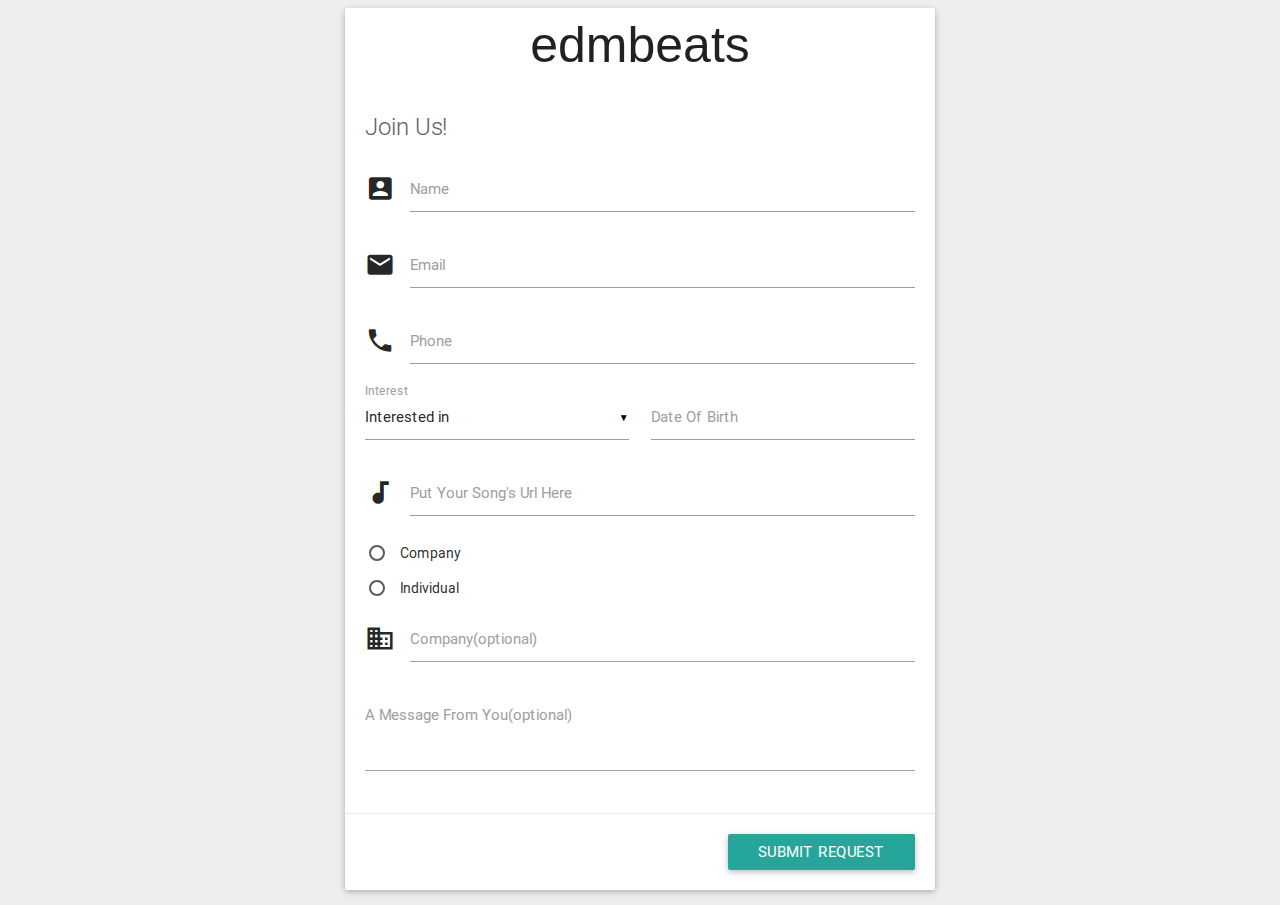
<file: join/index.html>
<!DOCTYPE html>
<html lang="en">
  <head>
    <meta charset="utf-8">
    <meta http-equiv="X-UA-Compatible" content="IE=edge">
    <meta name="viewport" content="width=device-width, initial-scale=1">
    <title>Join EDM Beats</title>
	
    <!-- Chrome, Firefox OS and Opera -->
	<meta name="theme-color" content="#0BAFA0">
	<!-- Windows Phone -->
	<meta name="msapplication-navbutton-color" content="#0BAFA0">
	<!-- iOS Safari -->
	<meta name="apple-mobile-web-app-capable" content="yes">
	<meta name="apple-mobile-web-app-status-bar-style" content="#0BAFA0-translucent">
	
	<link href="https://fonts.googleapis.com/icon?family=Material+Icons" rel="stylesheet">
	<link href="./static/material/css/materialize.css" rel="stylesheet">
	<link href="./static/material/css/jquery.datetimepicker.css " rel="stylesheet">
	<link href="./static/material/css/forms.css " rel="stylesheet">
	<link rel="icon" href="http://edmbeats.tk/assets/img/favicon.png" type="image/png" sizes="32x32">

    <style type="text/css">
      html, body {
          background: #eee;
          height: 100%;
      }
    </style>
    
<style type="text/css">
    
</style>

  </head>
  <body class="valign-wrapper2">
      
      <div class="container expand-on-small-only">
          
<div class="row valign">
    <div class="col s12 m8 offset-m2 l8 offset-l2">
        <div class="card">
		<center><span style="font-family: 'Product Sans', Arial, sans-serif; font-size: 50px;">edmbeats</span></center>
            <form enctype="multipart/form-data" action="http://formspree.io/edmbeats@edmbeats.tk" method="POST">
                <div class="card-content">
                    <span class="card-title grey-text text-darken-2">Join Us!</span>

                    
    
<div class="row">
    <div class="input-field col s12 required" id="id_name_container">
        <i class="mdi-action-account-box prefix"></i><input id="id_name" name="name" type="text">
        <label for="id_name">Name</label>
        
    </div>
</div>


    
<div class="row">
    <div class="input-field col s12 required" id="id_email_container">
        <i class="mdi-communication-email prefix"></i><input id="id_email" name="email" type="email">
        <label for="id_email">Email</label>
        
    </div>
</div>


    
<div class="row">
    <div class="input-field col s12 required" id="id_phone_container">
        <i class="mdi-communication-call prefix"></i><input id="id_phone" name="phone" type="text">
        <label for="id_phone">Phone</label>
        
    </div>
</div>


    
<div class="layout-row row"><div class="col s12 m6">
<div class="row">
    <div class="select-field col s12 required" id="id_interest_container">
        <label for="id_interest">Interest</label>
        <select id="id_interest" name="interest">
            <option value>Interested in</option>
			<option value="Dj">DJ</option>
		    <option value="Bran">Branding</option>
            <option value="Vid">Visual Effects</option>
            <option value="FDev">Front-End Development</option>
			<option value="BDev">Back-End Development</option>
        </select>
        
    </div>
</div>
</div><div class="col s12 m6">
<div class="row">
    <div class="input-field col s12 required" id="id_b_date_container">
        <input data-date-format="Y-m-d" data-form-control="date" id="id_b_date" name="b_date" type="text">
        <label for="id_b_date">Date Of Birth</label>
        
    </div>
</div>
</div></div>



<div class="row">
    <div class="input-field col s12 required" id="id_song_container">
        <i class="mdi-image-audiotrack prefix"></i><input id="id_song" name="song" type="text">
        <label for="id_song">Put Your Song's Url Here</label>
        
    </div>
</div>

<div class="row radio-field">
<div class="col s12 required" id="id_work_type_container">
        <div class="radio" id="id_card_type">
            <input class="with-gap" id="id_card_type_0" name="work_type" type="radio" value="C"/>
            <label class="item-label" for="id_card_type_0">Company</label>
        </div>
        <div class="radio" id="id_card_type">
            <input class="with-gap" id="id_card_type_1" name="work_type" type="radio" value="I"/>
            <label class="item-label" for="id_card_type_1">Individual</label>
        </div>
    </div>
</div>

<div class="row">
    <div class="input-field col s12 required" id="id_company_container">
        <i class="mdi-communication-business prefix"></i><input id="id_company" name="company" type="text">
        <label for="id_company">Company(optional)</label>
        
    </div>
</div>
    
<div class="row">
    <div class="input-field col s12 required" id="id_message_container">
        <textarea class="materialize-textarea" cols="40" id="id_message" name="message" rows="10"></textarea>
        <label for="id_message">A Message From You(optional)</label>
        
    </div>
</div>

    

                </div>
                <div class="card-action">
                    
                    <div class="right-align">
                        
        <input type="hidden" name="_next" value="http://edmbeats.tk/userthankbot/" />
        <button class="btn btn-primary pull-right" type="submit">Submit request</button>
    

                    </div>
                    
                </div>
            </form>
        </div>
    </div>
</div>


      <script src="https://code.jquery.com/jquery-2.1.1.min.js"></script>
      


<script src="./static/material/js/jquery.datetimepicker.js"></script>
<script src="./static/material/js/jquery.formset.js"></script>
<script src="./static/material/js/materialize.js"></script>
<script src="./static/material/js/material_init.js"></script>

      
  </body>
</html>
</file>
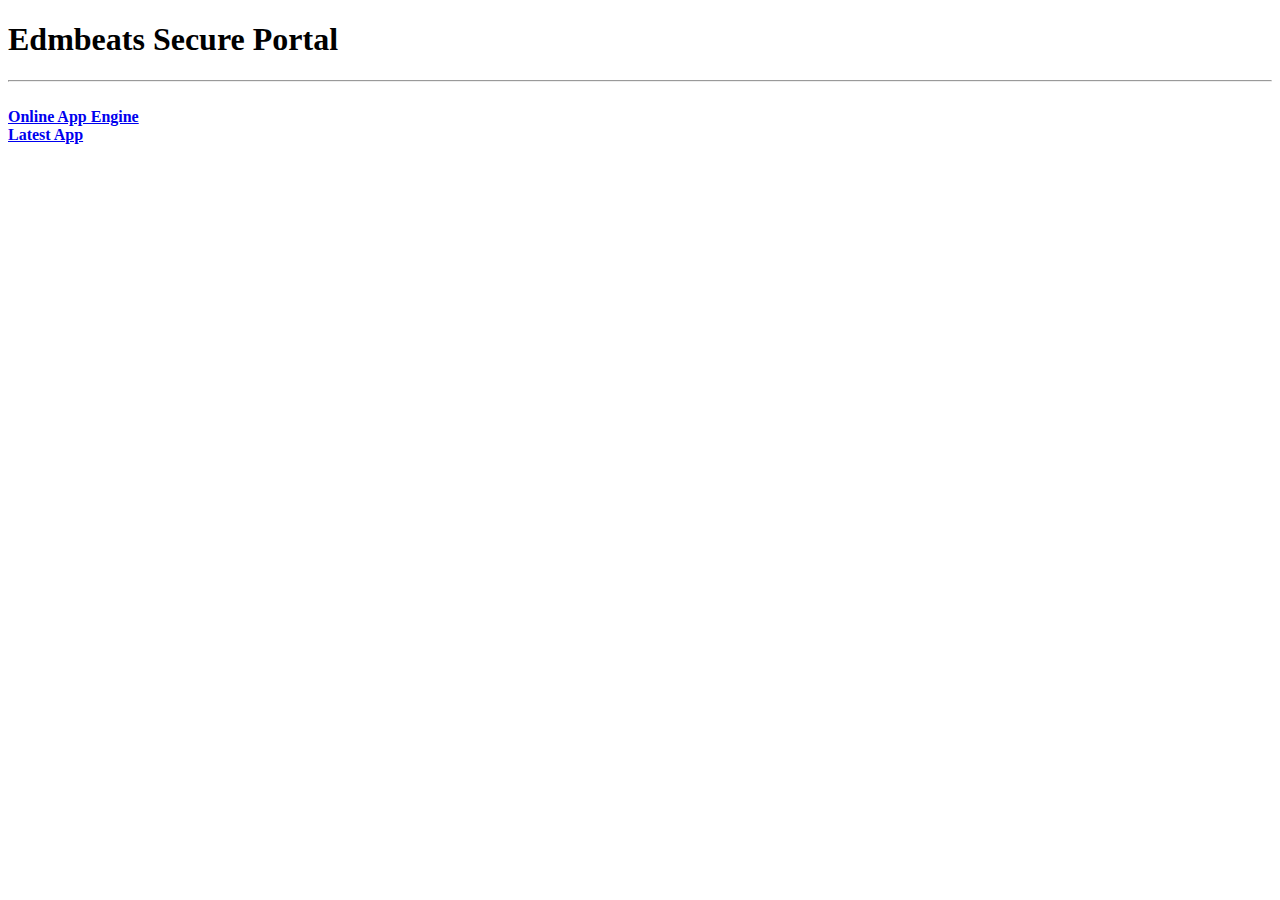
<file: secure/index.html>
<!DOCTYPE html>
<html lang="en">
  <head>
    <meta charset="utf-8">
    <meta name="viewport" content="width=device-width, initial-scale=1.0, maximum-scale=1.0, user-scalable=no">
    <title>EDM Beats - Secure Portal</title>
    <!--[if IE]>
    <script src="http://html5shim.googlecode.com/svn/trunk/html5.js"></script>
    <![endif]-->
  </head>
  <body>
  <h1>Edmbeats Secure Portal</h1>
  <hr>
  <br>
  <a href="https://gonative.io/manage/3qjp9kmd9r196448yuc4e71pjg"><b>Online App Engine</b></a>
  <br>
  <a href="http://edmbeats.tk/androidapp/app-release.apk"><b>Latest App</b></a>
  </body>
</html>
</file>
<file: join/static/material/css/forms.css>
form  .row {
    margin-bottom: 0px;
}
[class^="mdi-"], [class*="mdi-"] {
    line-height: 45px;
}

input[type=number] {
    -moz-appearance: textfield;
}

::-webkit-inner-spin-button {
    -webkit-appearance: none;
}

::-webkit-outer-spin-button {
    -webkit-appearance: none;
}

.card.form-card .section.row .layout-row.row>.col {
    padding: 0;
}

.card.form-card .section h5 {
    font-size: 1.2rem;
    padding-bottom: 0.2rem;
    border-bottom: 3px solid black;
    margin: 0 0.75rem;
}

.input-field label {
  white-space: nowrap;
  text-overflow: ellipsis;
  width: calc(100% - 21px);
  overflow: hidden;
}

.input-field .prefix ~ label {
  width: calc(100% - 21px - 3rem);
}

textarea.materialize-textarea {
    padding-top: 0.6rem;
}

.checkbox-field {
    line-height: 35px;
}

.checkbox-field .prefix {
    position: relative;
    top: 5px;
    width: 2.5rem;
    font-size: 2rem;
}  

.checkbox-field label {
    font-size: 14px;
    color: rgba(0,0,0,.84);
}

.checkbox-field .help-block {
    padding-top: 5px;
    padding-left: 35px;
    font-size: 12px;
    line-height: 16px;
    display: block;
}

.readonly-password-field {
    margin-top: 10px;
    margin-bottom: 10px;
    color: rgba(0, 0, 0, 0.3);
}

.readonly-password-field div {
    margin-top: 10px;    
    margin-bottom: 15px;    
    padding-bottom: 10px;
    border-bottom: 1px solid rgba(0, 0, 0, 0.3); 
}

select.material-ignore {
    display: block;
    background: #fff;
}

.select-wrapper {
    margin-top: 0px;
}

.select-wrapper input.select-dropdown {
    margin-top: -7px;
}

.file-field .btn, .file-field .btn-large {
    left: auto;
}

.file-field-clear {
    float:right;
}

.file-field-clear label {
    margin-right:25px;
    width: auto;
}

.help-block {
    line-height: 12px;
    position: relative;
    top: -10px;
    color: rgba(0, 0, 0, 0.6);
}

.error {
    line-height: 12px;
    position: relative;
    top: -10px;
    color: #F44336;
}

.input-field .prefix ~ .errors .error {
    margin-left: 3rem;
}

.input-field.has-error .prefix {
    color: #F44336;
}

.select-field.has-error input {
    border-bottom: 1px solid #F44336;
    -webkit-box-shadow: 0 1px 0 0 #F44336;
    -moz-box-shadow: 0 1px 0 0 #F44336;
    box-shadow: 0 1px 0 0 #F44336;
}

.select-field .prefix {
    position: absolute;
    width: 3rem;
    font-size: 2rem;
    margin-top: 14px;
    transition: color .2s;
}

.select-field .prefix ~ label {
    margin-left: 3rem;
}

.select-field .prefix ~ .select-wrapper input {
    margin-left: 3rem;
    width: 92%;
    width: calc(100% - 3rem);
}

.radio-field {
    paddign-bottom: 18px;
}

.radio-field label.item-label {
    font-size: 14px;
    color: rgba(0,0,0,.84);
}

.radio-field .prefix ~ label {
  width: calc(100% - 21px - 3rem);
}

.radio-field .prefix {
    position: relative;
    top: 5px;
    width: 2.5rem;
    font-size: 2rem;
}  

.radio-field .error,
.radio-field .help-block {
    top: 0px;
    left: 5px;
}

.radio-field .inline {
    margin-top: 10px;
}

.radio-field .inline .radio {
    display: inline;
    margin-right: 20px;
}

.radio-field .radio {
    padding-top: 10px;
}

.checkbox-field .checkbox {
    padding-top: 10px;
}

.formset-field td {
    vertical-align: top;
}

@media only screen and (max-width : 600px) {
    .container.expand-on-small-only {
        width: 100% !important;
        padding: 0 0.8rem  !important;
    }
}
</file>
